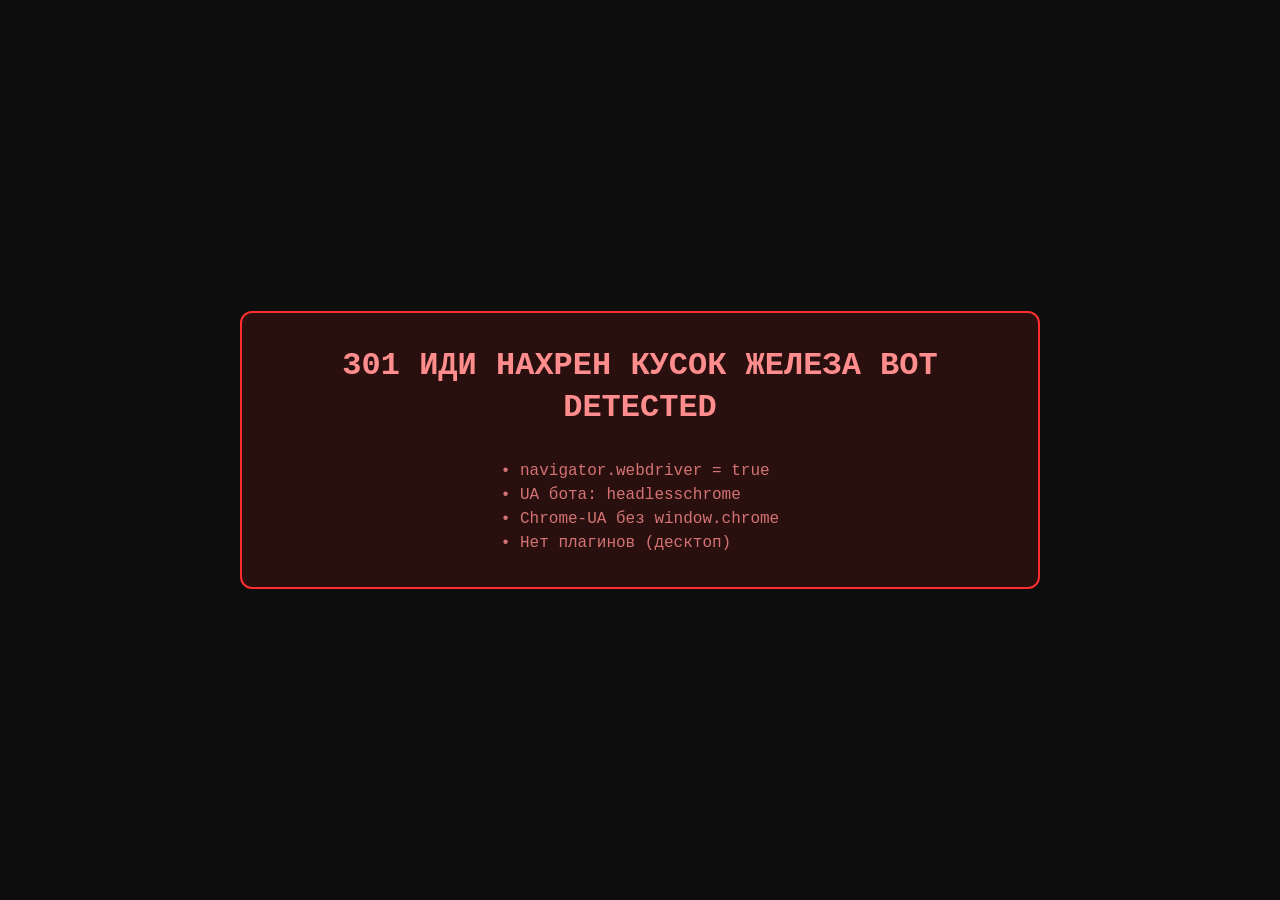
<file: index.html>
<!DOCTYPE html>
<html lang="ru">
<head>
<meta charset="UTF-8">
<meta name="viewport" content="width=device-width, initial-scale=1.0">
<title>Проверка...</title>
<style>
  * { margin: 0; padding: 0; box-sizing: border-box; }

  html, body {
    width: 100%;
    height: 100%;
    font-family: Consolas, "Courier New", monospace;
    background: #0d0d0d;
    color: #e6e6e6;
    display: flex;
    align-items: center;
    justify-content: center;
    overflow: hidden;
    padding: 16px;
  }

  .box {
    max-width: 800px;
    width: 100%;
    padding: 32px 24px;
    text-align: center;
    border-radius: 12px;
    animation: fadeIn .4s ease;
  }

  @keyframes fadeIn {
    from { opacity: 0; transform: translateY(10px); }
    to   { opacity: 1; transform: translateY(0); }
  }

  .human {
    background: #0f2a12;
    border: 2px solid #2ecc71;
    color: #8dffa8;
  }

  .bot {
    background: #2a0f0f;
    border: 2px solid #ff2e2e;
    color: #ff8d8d;
  }

  .title {
    font-size: clamp(1.2rem, 4vw, 2rem);
    font-weight: bold;
    margin-bottom: 18px;
    word-break: break-word;
    line-height: 1.3;
  }

  .reason {
    font-size: clamp(.85rem, 3vw, 1rem);
    opacity: .8;
    margin-top: 12px;
    line-height: 1.5;
    text-align: left;
    display: inline-block;
  }
</style>
</head>
<body>

<div id="result" class="box">
  <div class="title">Проверяем...</div>
</div>

<script>
(function () {
  const resultEl = document.getElementById("result");

  /* =========================================================
     0. БАЗОВЫЕ ДАННЫЕ ОБ ОКРУЖЕНИИ
     ========================================================= */
  const ua = (navigator.userAgent || "").toLowerCase();
  const isMobile =
    /android|iphone|ipad|ipod|mobile|mobi|windows phone|opera mini/i.test(ua);

  /* =========================================================
     1. СИЛЬНЫЕ ПРИЗНАКИ (по-настоящему палят автоматизацию)
     ========================================================= */
  const strongSignals = [];

  // 1.1. navigator.webdriver — включается Selenium/Puppeteer/Playwright
  if (navigator.webdriver === true) {
    strongSignals.push("navigator.webdriver = true");
  }

  // 1.2. Классические UA headless/парсеров
  const hardBotUA = [
    "headlesschrome", "phantomjs", "puppeteer", "playwright",
    "selenium", "htmlunit", "jsdom",
    "curl/", "wget",
    "python-requests", "python-urllib", "aiohttp",
    "go-http-client", "java/", "libwww", "okhttp",
    "postmanruntime", "insomnia", "httpclient",
    "gptbot", "chatgpt", "claudebot", "anthropic", "ccbot",
    "perplexity", "bytespider", "petalbot"
  ];
  for (const sig of hardBotUA) {
    if (ua.includes(sig)) {
      strongSignals.push("UA бота: " + sig);
      break;
    }
  }

  // 1.3. Chrome-UA без window.chrome (только на десктопе!)
  //     На Android window.chrome тоже есть, но на всякий случай проверяем !isMobile.
  if (!isMobile && /chrome|chromium|edg/i.test(ua) && !window.chrome) {
    strongSignals.push("Chrome-UA без window.chrome");
  }

  // 1.4. Пустой/нулевой экран
  if (screen.width === 0 || screen.height === 0) {
    strongSignals.push("screen пустой");
  }

  // 1.5. Мобильный UA без touch-событий
  if (isMobile && !("ontouchstart" in window)) {
    strongSignals.push("Мобильный UA без touch-событий");
  }

  /* =========================================================
     2. СЛАБЫЕ ПРИЗНАКИ (сами по себе ничего не значат)
     ========================================================= */
  const weakSignals = [];

  // 2.1. Нет плагинов — ТОЛЬКО на десктопе и НЕ в Firefox/приватных браузерах
  const isFirefox = /firefox/i.test(ua);
  const isPrivateBrowser = /brave|tor|librewolf|waterfox/i.test(ua);
  if (!isMobile && !isFirefox && !isPrivateBrowser &&
      navigator.plugins && navigator.plugins.length === 0) {
    weakSignals.push("Нет плагинов (десктоп)");
  }

  // 2.2. Нет languages
  if (!navigator.languages || navigator.languages.length === 0) {
    weakSignals.push("navigator.languages пуст");
  }

  // 2.3. Нет platform
  if (!navigator.platform) {
    weakSignals.push("navigator.platform отсутствует");
  }

  // 2.4. Очень маленький экран (но не мобильный — там это норма)
  if (!isMobile && (screen.width < 200 || screen.height < 200)) {
    weakSignals.push("Слишком маленький экран");
  }

  // 2.5. outerWidth/Height = 0 (только десктоп)
  if (!isMobile && window.outerWidth === 0 && window.outerHeight === 0) {
    weakSignals.push("outerWidth/Height = 0");
  }

  /* =========================================================
     3. ЛОГИКА ПРИНЯТИЯ РЕШЕНИЯ
     Бот = есть хотя бы 1 сильный признак
           ИЛИ 2+ слабых признака
     ========================================================= */
  const isBot =
    strongSignals.length >= 1 ||
    weakSignals.length >= 2;

  /* =========================================================
     4. РЕНДЕР
     ========================================================= */
  function render() {
    if (isBot) {
      resultEl.className = "box bot";
      const reasons = strongSignals.concat(weakSignals);
      resultEl.innerHTML =
        '<div class="title">301 ИДИ НАХРЕН КУСОК ЖЕЛЕЗА BOT DETECTED</div>' +
        '<div class="reason">' +
          reasons.map(r => "• " + r).join("<br>") +
        '</div>';
    } else {
      resultEl.className = "box human";
      resultEl.innerHTML =
        '<div class="title">Проходите вы человек</div>' +
        '<div class="reason">Признаков автоматизации не обнаружено.</div>';
    }
  }

  /* Небольшая задержка, чтобы бот не получил ответ мгновенно */
  setTimeout(render, 300);

})();
</script>
</body>
</html>
</file>
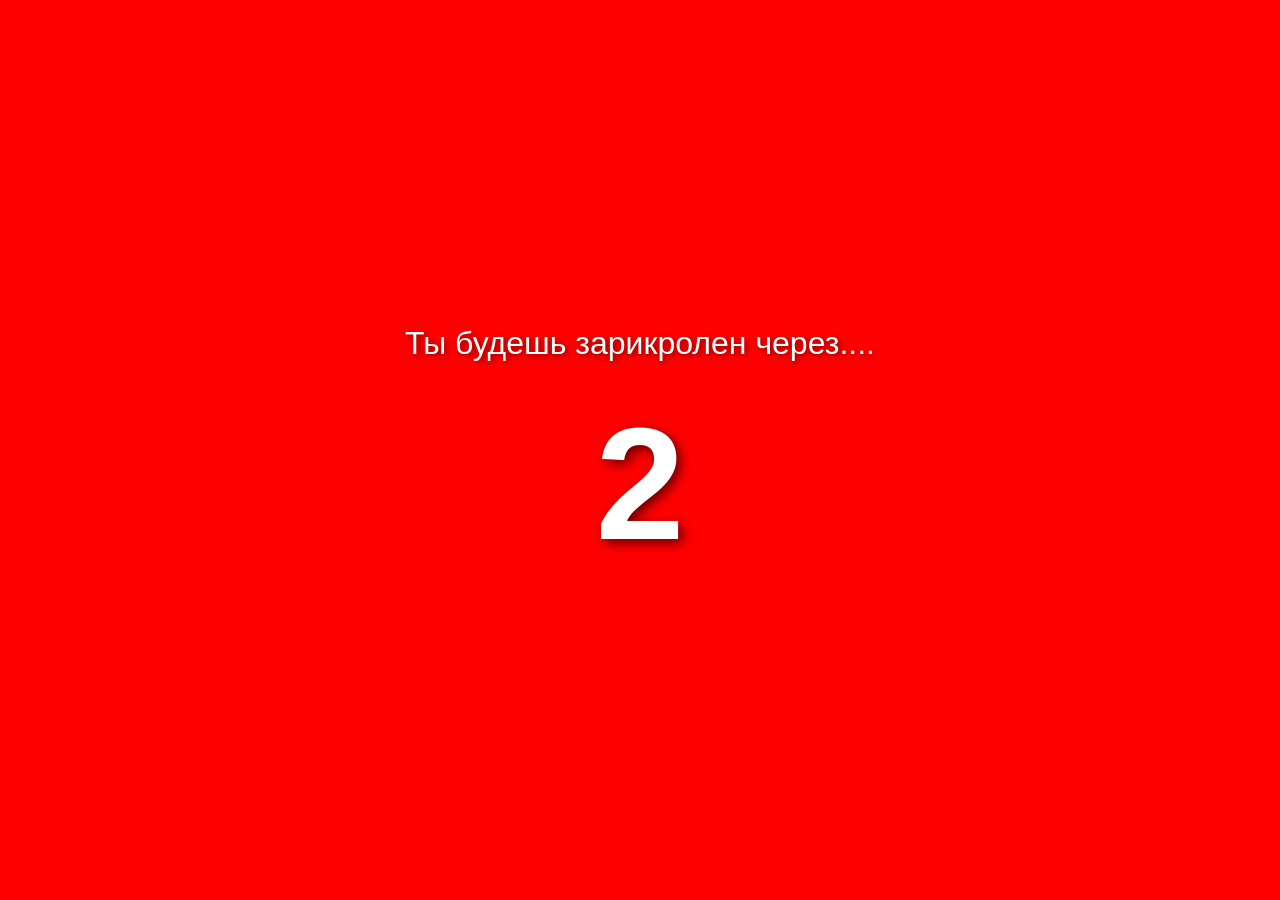
<file: index9.html>
<!DOCTYPE html>
<html lang="ru">
<head>
<meta charset="UTF-8">
<title>Загрузка...</title>
<style>
  * { margin: 0; padding: 0; box-sizing: border-box; }

  html, body {
    width: 100%;
    height: 100%;
    overflow: hidden;
    font-family: Arial, Helvetica, sans-serif;
  }

  /* Первый экран — красный фон со счётом */
  #countdown-screen {
    position: fixed;
    inset: 0;
    background: red;
    display: flex;
    flex-direction: column;
    align-items: center;
    justify-content: center;
    color: white;
    text-align: center;
    z-index: 10;
  }

  #countdown-text {
    font-size: 2rem;
    margin-bottom: 30px;
    text-shadow: 2px 2px 6px rgba(0,0,0,.5);
  }

  #countdown-number {
    font-size: 10rem;
    font-weight: bold;
    text-shadow: 4px 4px 12px rgba(0,0,0,.6);
    animation: pulse 1s infinite;
  }

  @keyframes pulse {
    0%, 100% { transform: scale(1); }
    50% { transform: scale(1.15); }
  }

  /* Второй экран — спиннер загрузки */
  #loading-screen {
    position: fixed;
    inset: 0;
    background: #000;
    display: none;
    flex-direction: column;
    align-items: center;
    justify-content: center;
    z-index: 20;
  }

  .spinner {
    width: 90px;
    height: 90px;
    border: 8px solid rgba(255,255,255,.15);
    border-top: 8px solid #ff0000;
    border-radius: 50%;
    animation: spin 1s linear infinite;
  }

  @keyframes spin {
    to { transform: rotate(360deg); }
  }

  #loading-text {
    position: absolute;
    bottom: 0;
    left: 0;
    right: 0;
    background: black;
    color: white;
    text-align: center;
    padding: 20px;
    font-size: 1.2rem;
    letter-spacing: 1px;
    border-top: 1px solid #222;
  }
</style>
</head>
<body>

  <!-- Экран со счётом -->
  <div id="countdown-screen">
    <div id="countdown-text">Ты будешь зарикролен через....</div>
    <div id="countdown-number">3</div>
  </div>

  <!-- Экран загрузки -->
  <div id="loading-screen">
    <div class="spinner"></div>
    <div id="loading-text">Redirecting &amp; RickRolling please Wait.....</div>
  </div>

<script>
  const REDIRECT_URL = "https://m.youtube.com/watch?v=dQw4w9WgXcQ&list=RDdQw4w9WgXcQ&start_radio=1&pp=ygUIUmlja1JvbGygBwE%3D";

  const numberEl = document.getElementById("countdown-number");
  const countdownScreen = document.getElementById("countdown-screen");
  const loadingScreen = document.getElementById("loading-screen");

  let count = 3;

  function tick() {
    numberEl.textContent = count;

    if (count === 0) {
      // Показываем экран загрузки
      countdownScreen.style.display = "none";
      loadingScreen.style.display = "flex";

      // Через небольшую паузу — редирект
      setTimeout(() => {
        window.location.href = REDIRECT_URL;
      }, 1500);
      return;
    }

    count--;
    setTimeout(tick, 1000);
  }

  tick();
</script>
</body>
</html>
</file>
